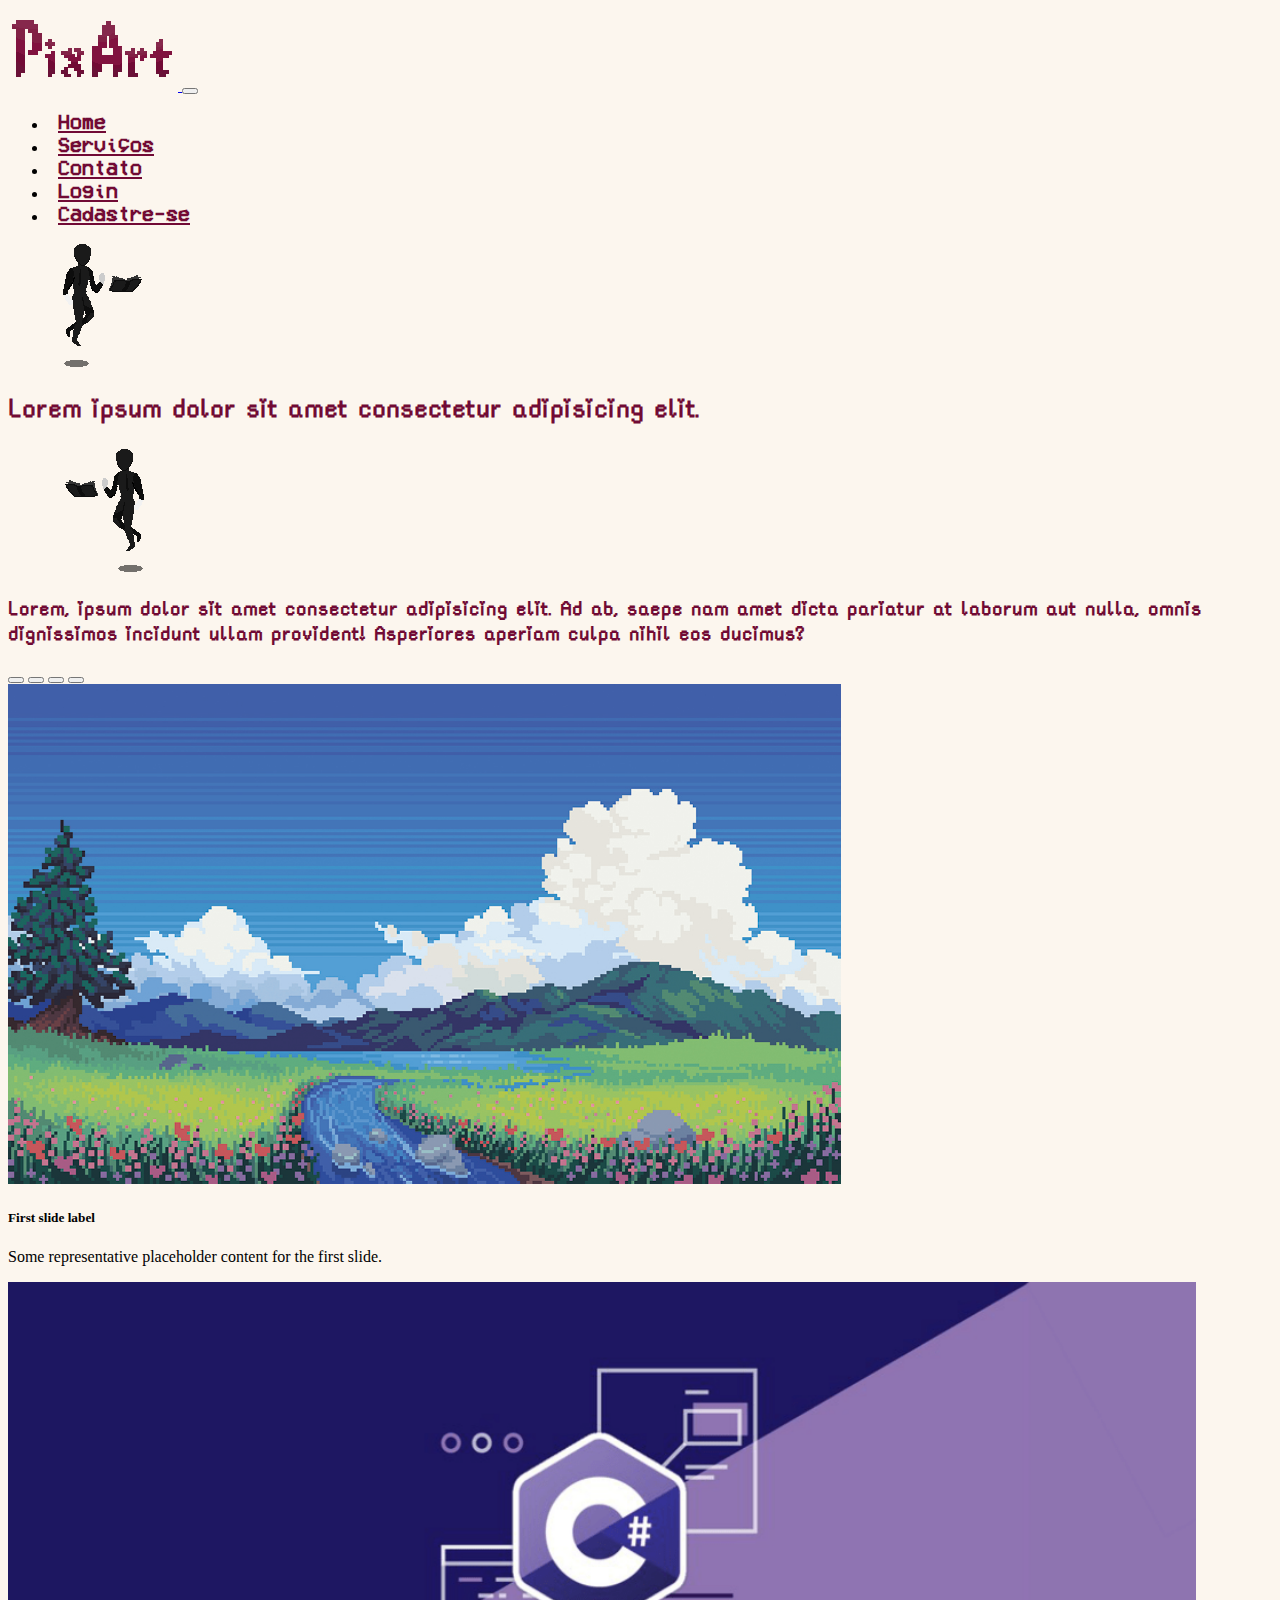
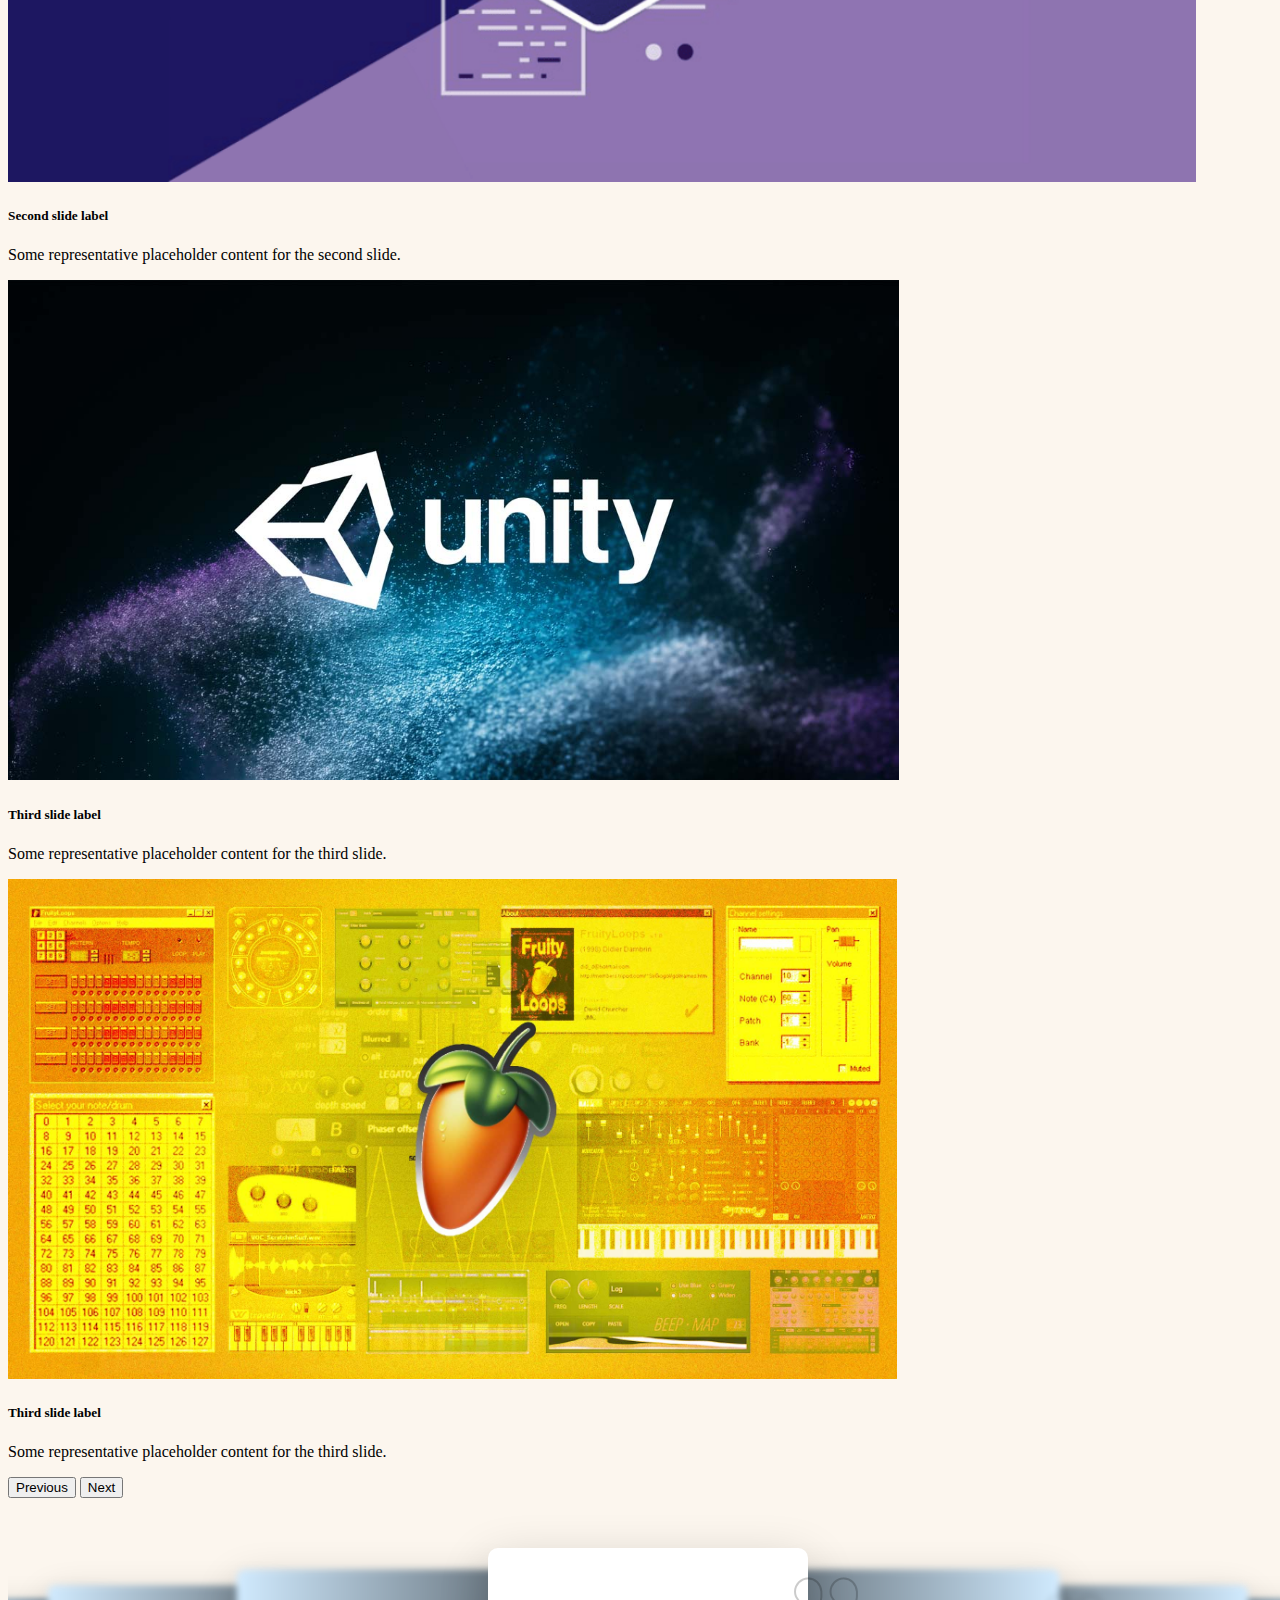
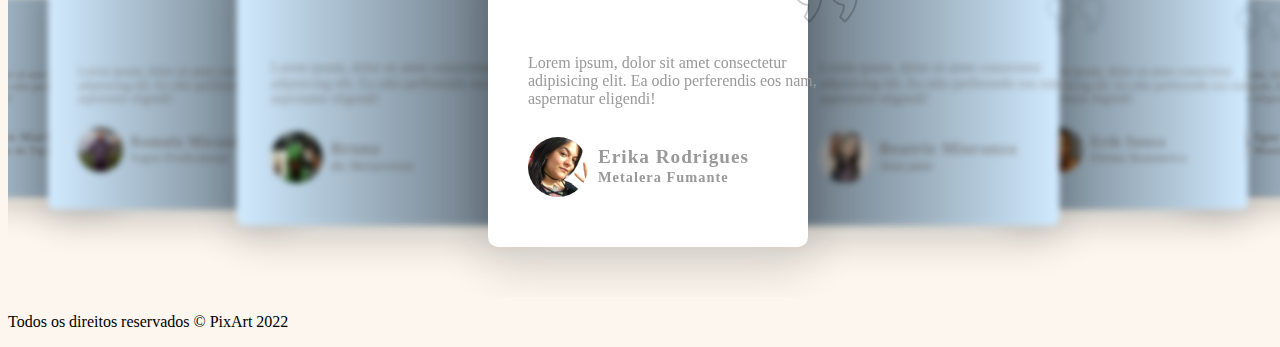
<file: index.html>
<!doctype html>
<html lang="pt-BR">

<head>
    <meta charset="utf-8">
    <meta name="viewport" content="width=device-width, initial-scale=1">
    <title>PixArt</title>
    <link href="https://cdn.jsdelivr.net/npm/bootstrap@5.2.0-beta1/dist/css/bootstrap.min.css" rel="stylesheet"
        integrity="sha384-0evHe/X+R7YkIZDRvuzKMRqM+OrBnVFBL6DOitfPri4tjfHxaWutUpFmBp4vmVor" crossorigin="anonymous">
    <link rel="stylesheet" href="https://unpkg.com/swiper@8/swiper-bundle.min.css" />
    <link rel="stylesheet" href="css/index.css">
</head>

<body>
    <header>
        <div class="container">
            <nav class="navbar navbar-expand-lg navbar-light">
                <a class="navbar-brand" href="#">
                    <img src="imgs/PixArt.svg" class="img-fluid" alt="">
                </a>
                <button class="navbar-toggler" type="button" data-bs-toggle="collapse" data-bs-target="#navbarNav"
                    aria-controls="navbarNav" aria-expanded="false" aria-label="Toggle navigation">
                    <span class="navbar-toggler-icon"></span>
                </button>
                <div class="navbarstyle justify-content-end collapse navbar-collapse" id="navbarNav">
                    <ul class="navbar-nav">
                        <li class="nav-item">
                            <a class="nav-link a-style active p-0" aria-current="page" href="#">Home</a>
                        </li>
                        <li class="nav-item">
                            <a class="nav-link a-style p-0" href="#">Serviços</a>
                        </li>
                        <li class="nav-item">
                            <a class="nav-link a-style p-0" href="#">Contato</a>
                        </li>
                        <li class="nav-item">
                            <a class="nav-link a-style p-0" href="#">Login</a>
                        </li>
                        <li class="nav-item">
                            <a class="nav-link a-style p-0" href="#">Cadastre-se</a>
                        </li>
                    </ul>
                </div>
            </nav>
        </div>
    </header>
    <main>
        <section class="container-fluid sec-1">
            <div class="row">
                <figure class="text-center col-2">
                    <img src="imgs/arts/main.png" class="img-fluid" alt="">
                </figure>
                <h1 class="p-4 text-center h1-text-style col-8">Lorem ipsum dolor sit amet consectetur adipisicing elit.
                </h1>
                <figure class="text-center  col-2">
                    <img src="imgs/arts/main.png" class="img-fluid img-inverter" alt="">
                </figure>
            </div>
            <h2 class="p-4 mb-0 text-center h1-text-style">Lorem, ipsum dolor sit amet consectetur adipisicing
                elit. Ad
                ab,
                saepe nam amet dicta pariatur at laborum aut nulla, omnis dignissimos incidunt ullam provident!
                Asperiores aperiam culpa nihil eos ducimus?</h2>
        </section>
        <section class="container-fluid p-0">
            <div id="carouselExampleCaptions" class="carousel slide carousel-fade" data-bs-ride="carousel">
                <div class="carousel-indicators">
                    <button type="button" data-bs-target="#carouselExampleCaptions" data-bs-slide-to="0" class="active"
                        aria-current="true" aria-label="Slide 1"></button>
                    <button type="button" data-bs-target="#carouselExampleCaptions" data-bs-slide-to="1"
                        aria-label="Slide 2"></button>
                    <button type="button" data-bs-target="#carouselExampleCaptions" data-bs-slide-to="2"
                        aria-label="Slide 3"></button>
                    <button type="button" data-bs-target="#carouselExampleCaptions" data-bs-slide-to="3"
                        aria-label="Slide 4"></button>

                </div>
                <div class="carousel-inner">
                    <div class="carousel-item active" data-bs-interval="5000">
                        <img src="imgs/arts/pixel-bg-carousel.png" class="d-block w-100 img-carousel" alt="...">
                        <div class="carousel-caption d-none d-md-block">
                            <h5>First slide label</h5>
                            <p>Some representative placeholder content for the first slide.</p>
                        </div>
                    </div>
                    <div class="carousel-item" data-bs-interval="5000">
                        <img src="imgs/arts/C-carousel.png" class="d-block w-100 img-carousel" alt="...">
                        <div class="carousel-caption d-none d-md-block">
                            <h5>Second slide label</h5>
                            <p>Some representative placeholder content for the second slide.</p>
                        </div>
                    </div>
                    <div class="carousel-item" data-bs-interval="5000">
                        <img src="imgs/arts/unity-carousel.jpg" class="d-block w-100 img-carousel" alt="...">
                        <div class="carousel-caption d-none d-md-block">
                            <h5>Third slide label</h5>
                            <p>Some representative placeholder content for the third slide.</p>
                        </div>
                    </div>
                    <div class="carousel-item" data-bs-interval="5000">
                        <img src="imgs/arts/fruity-loops-carousel.jpg" class="d-block w-100 img-carousel" alt="...">
                        <div class="carousel-caption d-none d-md-block">
                            <h5>Third slide label</h5>
                            <p>Some representative placeholder content for the third slide.</p>
                        </div>
                    </div>
                </div>
                <button class="carousel-control-prev bg-dark" type="button" data-bs-target="#carouselExampleCaptions"
                    data-bs-slide="prev">
                    <span class="carousel-control-prev-icon" aria-hidden="true"></span>
                    <span class="visually-hidden">Previous</span>
                </button>
                <button class="carousel-control-next bg-dark" type="button" data-bs-target="#carouselExampleCaptions"
                    data-bs-slide="next">
                    <span class="carousel-control-next-icon" aria-hidden="true"></span>
                    <span class="visually-hidden">Next</span>
                </button>
            </div>
        </section>
        <section class="container-fluid sec-3">
            <!-- Swiper -->
            <div class="swiper mySwiper">
                <div class="swiper-wrapper">
                    <div class="swiper-slide">
                        <article class="testimonial-box">
                            <img src="imgs/right-quote.png" class="quote" alt="">
                            <div class="content">
                                <p>Lorem ipsum, dolor sit amet consectetur adipisicing elit. Ea odio perferendis eos
                                    nam, aspernatur eligendi!</p>
                                <div class="details">
                                    <div class="imgBx">
                                        <img class="img-swiper" src="imgs/erika.jpg"
                                            alt="">
                                    </div>
                                    <h3 class="h3-swiper">Erika Rodrigues<br><span class="span-swiper">Metalera Fumante</span></h3>
                                </div>
                            </div>
                        </article>
                    </div>
                    <div class="swiper-slide">
                        <article class="testimonial-box">
                            <img src="imgs/right-quote.png" class="quote" alt="">
                            <div class="content">
                                <p>Lorem ipsum, dolor sit amet consectetur adipisicing elit. Ea odio perferendis eos
                                    nam, aspernatur eligendi!</p>
                                <div class="details">
                                    <div class="imgBx">
                                        <img class="img-swiper" src="imgs/bea.jpg"
                                            alt="">
                                    </div>
                                    <h3 class="h3-swiper">Beatriz Mioranza<br><span class="span-swiper">Atacante</span></h3>
                                </div>
                            </div>
                        </article>
                    </div>
                    <div class="swiper-slide">
                        <article class="testimonial-box">
                            <img src="imgs/right-quote.png" class="quote" alt="">
                            <div class="content">
                                <p>Lorem ipsum, dolor sit amet consectetur adipisicing elit. Ea odio perferendis eos
                                    nam, aspernatur eligendi!</p>
                                <div class="details">
                                    <div class="imgBx">
                                        <img class="img-swiper" src="imgs/erik.png"
                                            alt="">
                                    </div>
                                    <h3 class="h3-swiper">Erik Sousa<br><span class="span-swiper">Último Romântico</span></h3>
                                </div>
                            </div>
                        </article>
                    </div>
                    <div class="swiper-slide">
                        <article class="testimonial-box">
                            <img src="imgs/right-quote.png" class="quote" alt="">
                            <div class="content">
                                <p>Lorem ipsum, dolor sit amet consectetur adipisicing elit. Ea odio perferendis eos
                                    nam, aspernatur eligendi!</p>
                                <div class="details">
                                    <div class="imgBx">
                                        <img class="img-swiper" src="imgs/igor.png"
                                            alt="">
                                    </div>
                                    <h3 class="h3-swiper">Igor Santos<br><span class="span-swiper">Monitor T17</span></h3>
                                </div>
                            </div>
                        </article>
                    </div>
                    <div class="swiper-slide">
                        <article class="testimonial-box">
                            <img src="imgs/right-quote.png" class="quote" alt="">
                            <div class="content">
                                <p>Lorem ipsum, dolor sit amet consectetur adipisicing elit. Ea odio perferendis eos
                                    nam, aspernatur eligendi!</p>
                                <div class="details">
                                    <div class="imgBx">
                                        <img class="img-swiper" src="imgs/jiulie.jpg"
                                            alt="">
                                    </div>
                                    <h3 class="h3-swiper">Jiulie Vitória<br><span class="span-swiper">Modelo Socialite</span></h3>
                                </div>
                            </div>
                        </article>
                    </div>
                    <div class="swiper-slide">
                        <article class="testimonial-box">
                            <img src="imgs/right-quote.png" class="quote" alt="">
                            <div class="content">
                                <p>Lorem ipsum, dolor sit amet consectetur adipisicing elit. Ea odio perferendis eos
                                    nam, aspernatur eligendi!</p>
                                <div class="details">
                                    <div class="imgBx">
                                        <img class="img-swiper" src="imgs/rico.jpg"
                                            alt="">
                                    </div>
                                    <h3 class="h3-swiper">Enrico Martins<br><span class="span-swiper">Criador de Tigres</span></h3>
                                </div>
                            </div>
                        </article>
                    </div>
                    <div class="swiper-slide">
                        <article class="testimonial-box">
                            <img src="imgs/right-quote.png" class="quote" alt="">
                            <div class="content">
                                <p>Lorem ipsum, dolor sit amet consectetur adipisicing elit. Ea odio perferendis eos
                                    nam, aspernatur eligendi!</p>
                                <div class="details">
                                    <div class="imgBx">
                                        <img class="img-swiper" src="imgs/romulo.jpg"
                                            alt="">
                                    </div>
                                    <h3 class="h3-swiper">Romulo Miranda<br><span class="span-swiper">Vaper Profissional</span></h3>
                                </div>
                            </div>
                        </article>
                    </div>
                    <div class="swiper-slide">
                        <article class="testimonial-box">
                            <img src="imgs/right-quote.png" class="quote" alt="">
                            <div class="content">
                                <p>Lorem ipsum, dolor sit amet consectetur adipisicing elit. Ea odio perferendis eos
                                    nam, aspernatur eligendi!</p>
                                <div class="details">
                                    <div class="imgBx">
                                        <img class="img-swiper" src="imgs/bruna-metaverso.jpg"
                                            alt="">
                                    </div>
                                    <h3 class="h3-swiper">Bruna<br><span class="span-swiper"> do Metaverso</span></h3>
                                </div>
                            </div>
                        </article>
                    </div>
                    <div class="swiper-pagination"></div>
                </div>
        </section>
    </main>
    <footer class="p-2 text-center">
        <p class="m-0"><a> Todos os direitos reservados &copy; PixArt 2022</a></p>
    </footer>
    <script src="https://cdn.jsdelivr.net/npm/@popperjs/core@2.11.5/dist/umd/popper.min.js"
        integrity="sha384-Xe+8cL9oJa6tN/veChSP7q+mnSPaj5Bcu9mPX5F5xIGE0DVittaqT5lorf0EI7Vk" crossorigin="anonymous">
    </script>
    <script src="https://cdn.jsdelivr.net/npm/bootstrap@5.2.0-beta1/dist/js/bootstrap.min.js"
        integrity="sha384-kjU+l4N0Yf4ZOJErLsIcvOU2qSb74wXpOhqTvwVx3OElZRweTnQ6d31fXEoRD1Jy" crossorigin="anonymous">
    </script>
    <script src="https://unpkg.com/swiper/swiper-bundle.min.js"></script>
    <script src="js/swipe.js"></script>
</body>

</html>
</file>
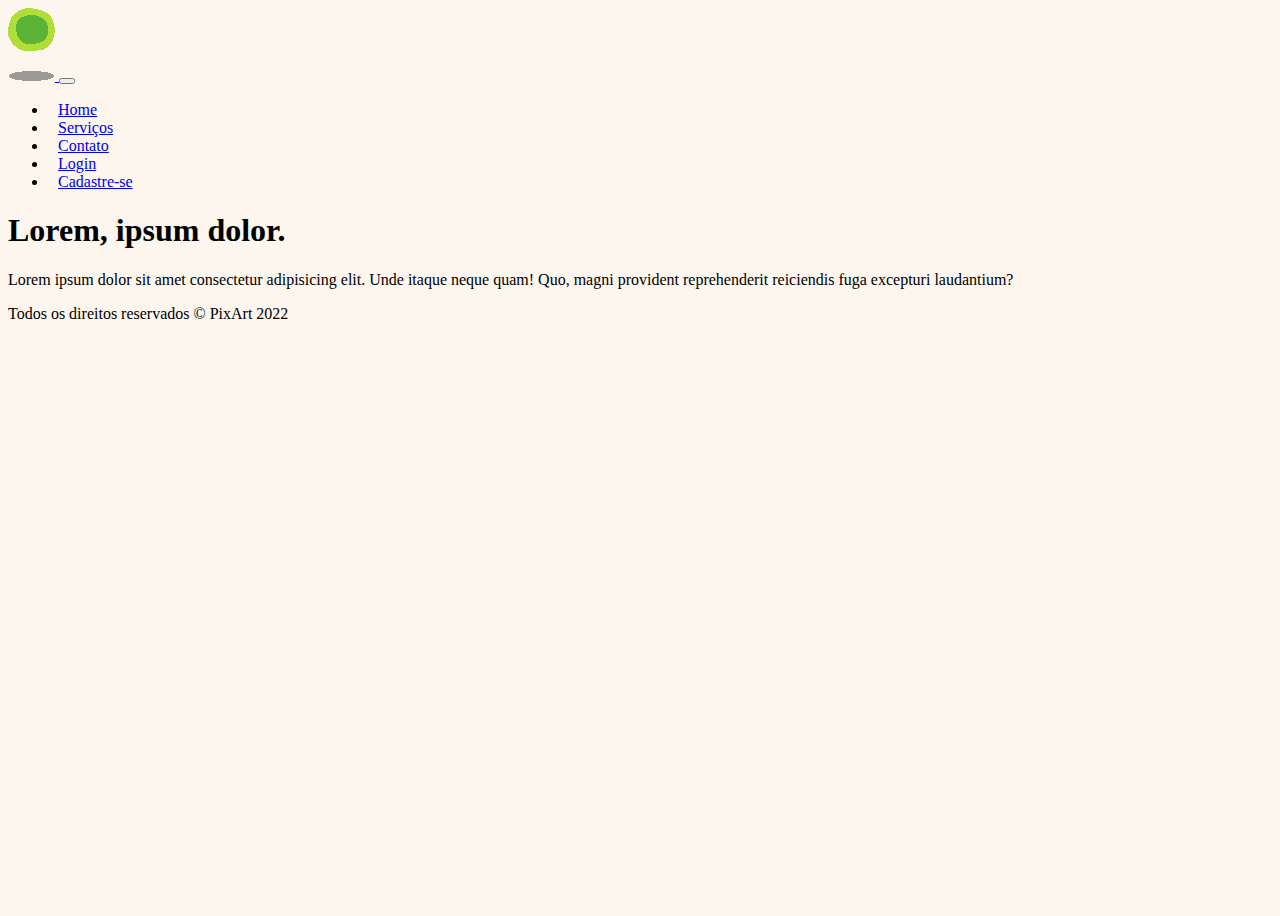
<file: html/serviços.html>
<!DOCTYPE html>
<html lang="PT-BR">

<head>
    <meta charset="UTF-8">
    <meta http-equiv="X-UA-Compatible" content="IE=edge">
    <meta name="viewport" content="width=device-width, initial-scale=1.0">
    <title>Serviços</title>
    <link rel="stylesheet" href="../css/serviços.css">
    <link rel="stylesheet" href="https://stackpath.bootstrapcdn.com/bootstrap/4.1.3/css/bootstrap.min.css"
        integrity="sha384-MCw98/SFnGE8fJT3GXwEOngsV7Zt27NXFoaoApmYm81iuXoPkFOJwJ8ERdknLPMO" crossorigin="anonymous">
</head>

<body>
    <header>
        <div class="container">
            <nav class="navbar navbar-expand-lg navbar-light">
                <a class="navbar-brand" href="#">
                    <img src="../imgs/arts/egg.png" class="img-fluid" alt="">
                </a>
                <button class="navbar-toggler" type="button" data-bs-toggle="collapse" data-bs-target="#navbarNav"
                    aria-controls="navbarNav" aria-expanded="false" aria-label="Toggle navigation">
                    <span class="navbar-toggler-icon"></span>
                </button>
                <div class="navbarstyle justify-content-end collapse navbar-collapse" id="navbarNav">
                    <ul class="navbar-nav">
                        <li class="nav-item">
                            <a class="nav-link active" aria-current="page" href="#">Home</a>
                        </li>
                        <li class="nav-item">
                            <a class="nav-link" href="#">Serviços</a>
                        </li>
                        <li class="nav-item">
                            <a class="nav-link" href="#">Contato</a>
                        </li>
                        <li class="nav-item">
                            <a class="nav-link" href="#">Login</a>
                        </li>
                        <li class="nav-item">
                            <a class="nav-link" href="#">Cadastre-se</a>
                        </li>
                    </ul>
                </div>
            </nav>
        </div>
    </header>
    <main>
        <section>
            <div class="container text-center py-5">
                <h1>
                    <strong>Lorem, ipsum dolor.</strong>
                </h1>
                <p class="lead">
                    Lorem ipsum dolor sit amet consectetur adipisicing elit. Unde itaque neque quam! Quo, magni
                    provident
                    reprehenderit reiciendis fuga excepturi laudantium?
                </p>
            </div>
        </section>


    </main>
    <footer class="p-2 text-center">
        <p class="m-0"><a> Todos os direitos reservados &copy; PixArt 2022</a></p>
    </footer>
    <script src="https://code.jquery.com/jquery-3.3.1.slim.min.js"
        integrity="sha384-q8i/X+965DzO0rT7abK41JStQIAqVgRVzpbzo5smXKp4YfRvH+8abtTE1Pi6jizo" crossorigin="anonymous">
    </script>
    <script src="https://cdnjs.cloudflare.com/ajax/libs/popper.js/1.14.3/umd/popper.min.js"
        integrity="sha384-ZMP7rVo3mIykV+2+9J3UJ46jBk0WLaUAdn689aCwoqbBJiSnjAK/l8WvCWPIPm49" crossorigin="anonymous">
    </script>
    <script src="https://stackpath.bootstrapcdn.com/bootstrap/4.1.3/js/bootstrap.min.js"
        integrity="sha384-ChfqqxuZUCnJSK3+MXmPNIyE6ZbWh2IMqE241rYiqJxyMiZ6OW/JmZQ5stwEULTy" crossorigin="anonymous">
    </script>
    <script src=""></script>
</body>

</html>
</file>
<file: css/index.css>
@import url(colors.css);
@import url(h-f-scr.css);

.sec-1 {
    /* background-color: var(--white); */
}

.h1-text-style {
    color: var(--wine);
    font-family: 'rainyhearts';
}

.sec-3{
    overflow: hidden;
}

.img-carousel {
    height: 500px;
    object-fit: cover;
}

.img-inverter {
    transform: scaleX(-1)
}

.swiper {
    width: 100%;
    padding-top: 50px;
    padding-bottom: 50px;
}

.swiper-slide {
    background-position: center;
    background-size: cover;
    width: 320px;
    box-shadow: 0 15px 50px rgba(0,0,0,0.2);
    filter: blur(4px);
    background:#d1ebff;
    border-radius: 10px;
}

.swiper-slide-active{
    filter: blur(0);
    background: #fff;

}

.testimonial-box {
    position: relative;
    width: 100%;
    padding: 40px;
    padding-top: 90px;
    color: #999;
}

.swiper-slide-shadow-left,.swiper-slide-shadow-right {
    background-image: none;
}

.quote {
    position: absolute;
    top: 20px;
    right: 30px;
    opacity: 0.2;
}

.details {
    display: flex;
    align-items: center;
    margin-top: 20px;
}

.imgBx {
    position: relative;
    width: 60px;
    height: 60px;
    border-radius: 50%;
    overflow: hidden;
    margin-right: 10px;
}

.img-swiper {
    position: absolute;
    width: 100%;
    height: 100%;
    /* object-fit: contain; */
}

.h3-swiper {
    font-size: 1.2rem;
    letter-spacing: 1px;
    line-height: 1em;
}

.span-swiper {
    font-size: 0.9rem;
}
</file>
<file: css/serviços.css>
@import url(colors.css);
@import url(h-f-scr.css);
</file>
